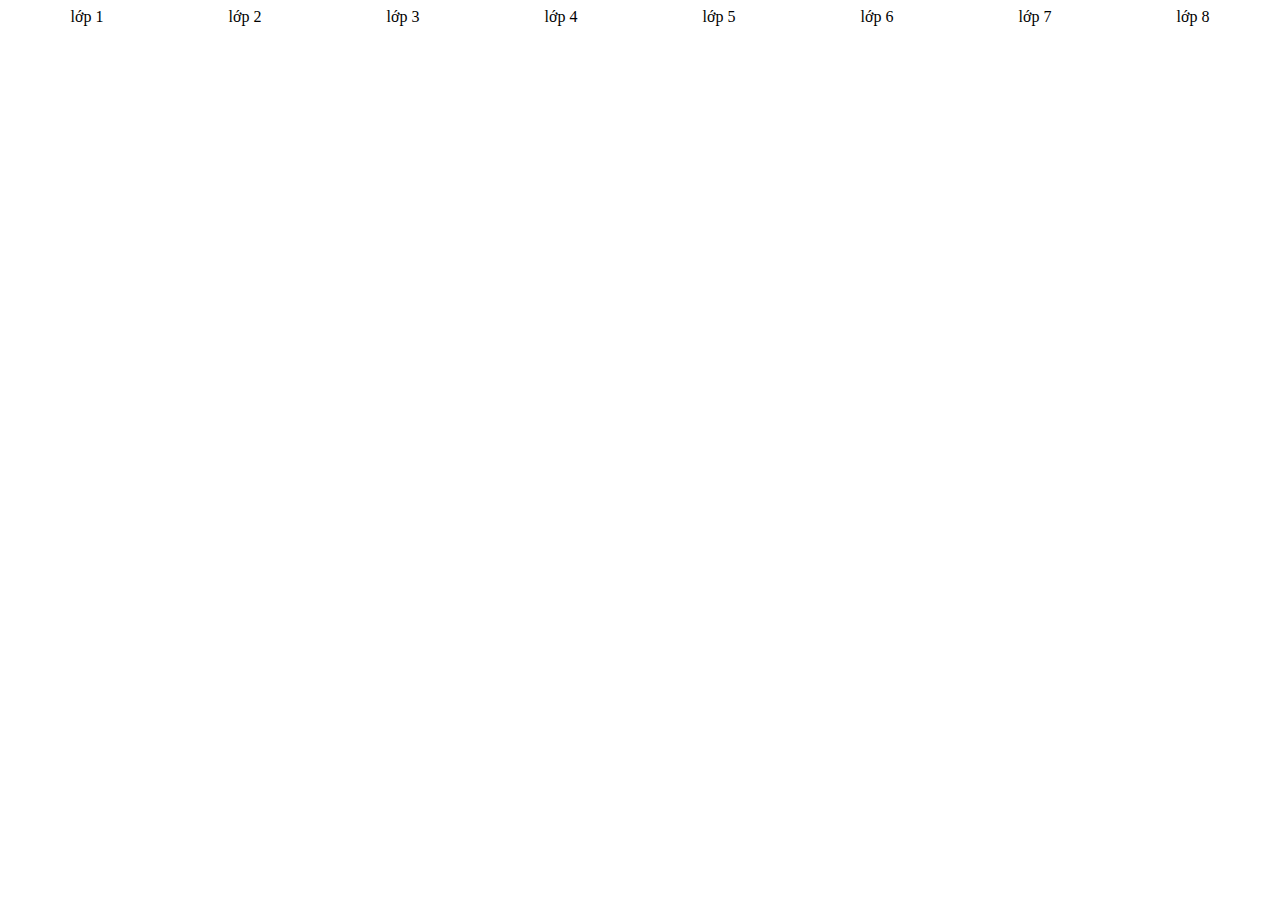
<file: test.html>
<!DOCTYPE html>
<html lang= "en">
    <head>
        <meta charset="UTF-8">
        <meta http-equiv="X-UA-Compatible" content="IE=edge">
        <meta name = "viewport" content="width-device-width, inital-scale = 1.0">
        <!-- CÁC ICON -->
        <link rel="stylesheet" href="https://cdnjs.cloudflare.com/ajax/libs/font-awesome/6.5.2/css/all.min.css" integrity="sha512-SnH5WK+bZxgPHs44uWIX+LLJAJ9/2PkPKZ5QiAj6Ta86w+fsb2TkcmfRyVX3pBnMFcV7oQPJkl9QevSCWr3W6A==" crossorigin="anonymous" referrerpolicy="no-referrer" />
        <!-- CSS MAIN -->
        
        <title>Profile</title>
        <style>
            li{
                display: inline;
            }
            .contsiner{
                display: flex;
                justify-content: space-around;
            }
        </style>
    </head>
    <body>

        <div class="contsiner">
            <li>lớp 1</li>
            <li>lớp 2</li>
            <li>lớp 3</li>
            <li>lớp 4</li>
            <li>lớp 5</li>
            <li>lớp 6</li>
            <li>lớp 7</li>
            <li>lớp 8</li>
        </div>
</body>
</html>
</file>
